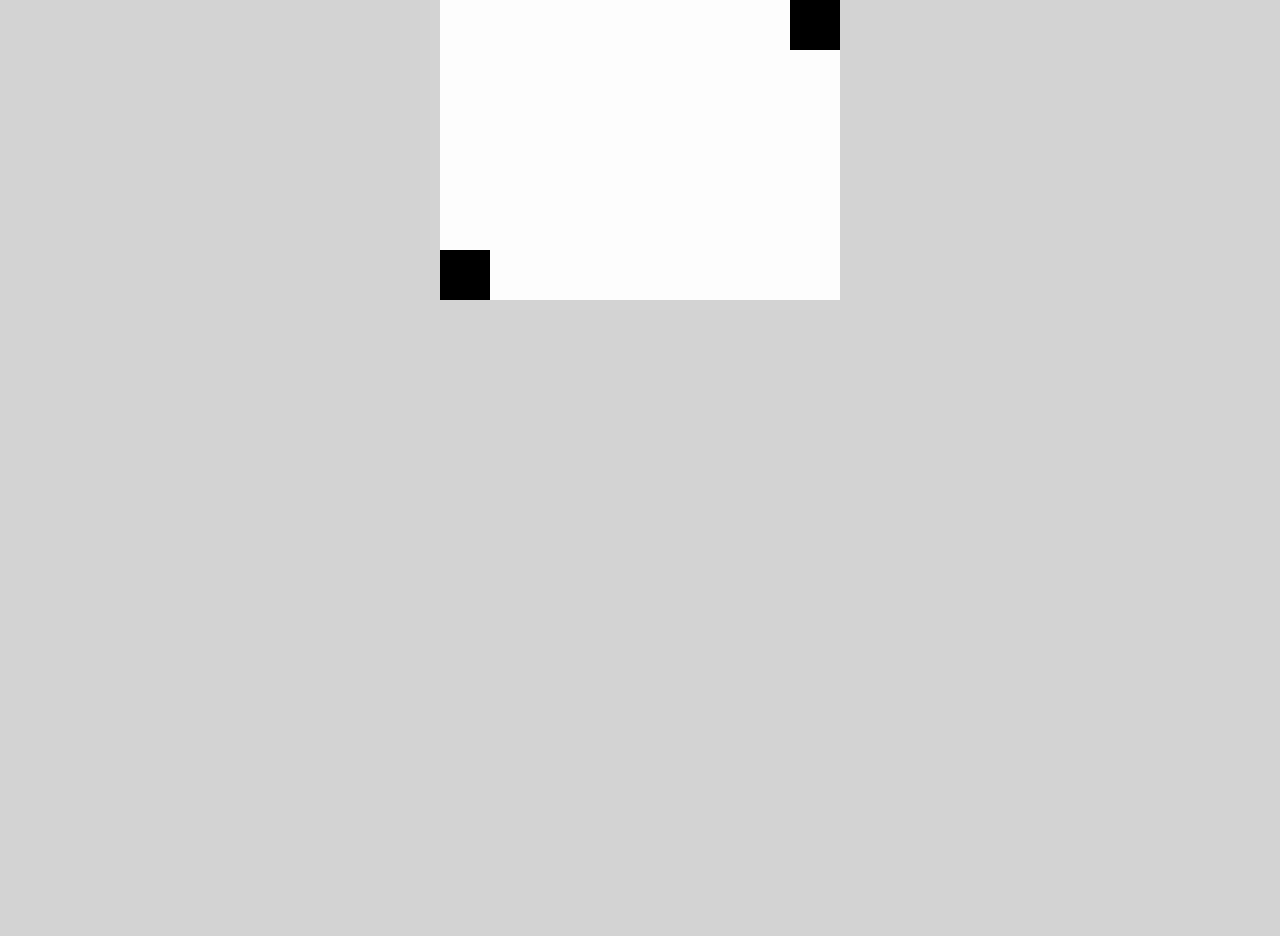
<file: index.html>
<!doctype html>
<html lang="en">
<head>
    <meta charset="UTF-8">
    <meta name="viewport"
          content="width=device-width, user-scalable=no, initial-scale=1.0, maximum-scale=1.0, minimum-scale=1.0">
    <meta http-equiv="X-UA-Compatible" content="ie=edge">
    <title>Document</title>
  <link rel="stylesheet" href="css/css.css">
</head>
<body>
<br>
<br>
<br>
<br>
<br>
<br>
<br>
<br>
<br>
<br>
<br>
<br>
<br>
<br>
<br>
<br>
<br>
<br>
<br>
<br>
<br>
<br>
<br>
<br>
<br>
<br>
<br>
<br>
<br>
<br>
<br>
<br>
<br>
<br>
<br>
<br>
<br>
<br>
<br>
<br>
<br>
<br>
<br>
<br>
<br>
<br>
<br>
<br>
<br>
<br>
<br>
<br>

    <div class="father">
        <div class="box_1"></div>
        <div class="box_2"></div>

</div>

</body>
</html>
</file>
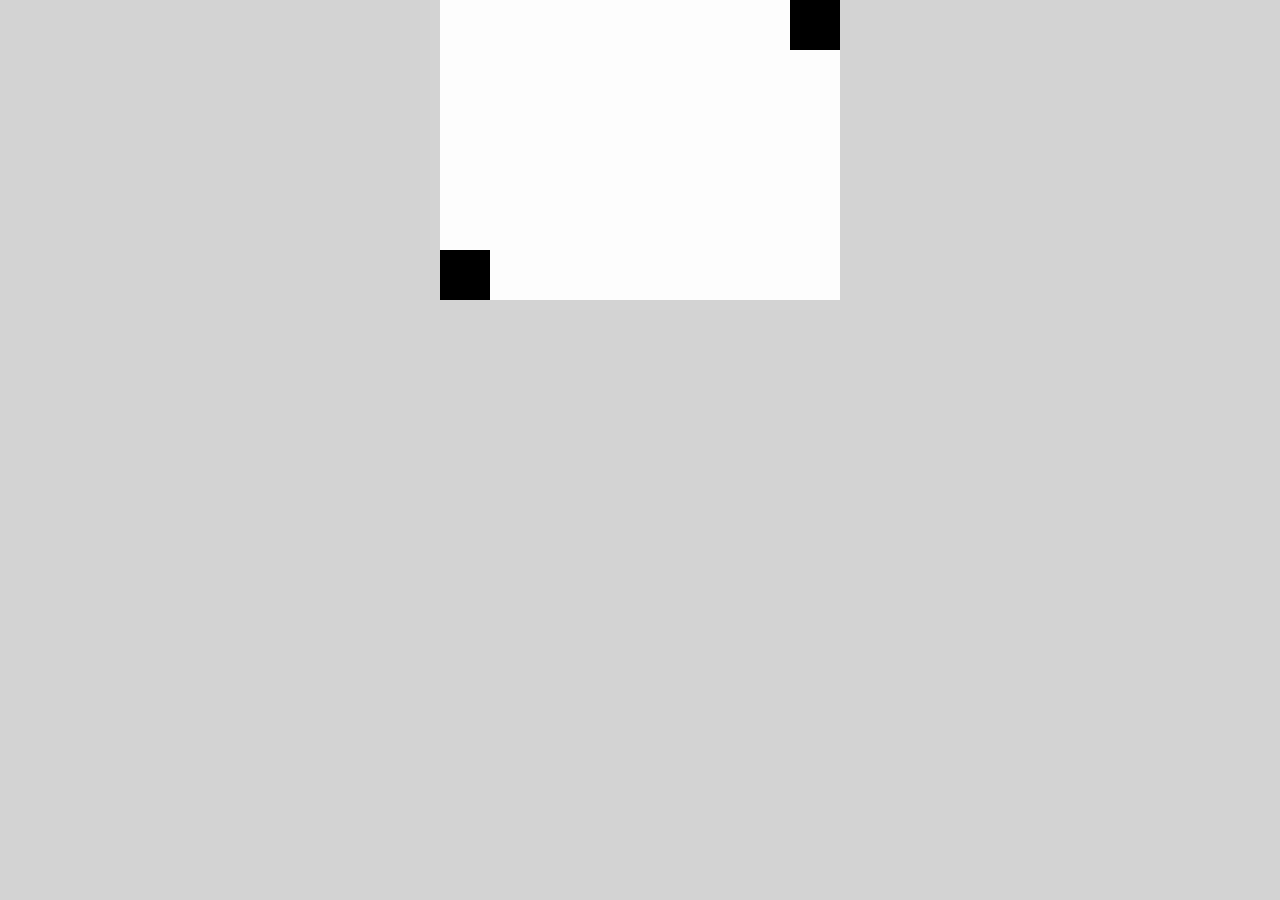
<file: html.html>
<!doctype html>
<html lang="en">
<head>
    <meta charset="UTF-8">
    <meta name="viewport"
          content="width=device-width, user-scalable=no, initial-scale=1.0, maximum-scale=1.0, minimum-scale=1.0">
    <meta http-equiv="X-UA-Compatible" content="ie=edge">
    <title>Document</title>
  <link rel="stylesheet" href="css/css.css">
</head>
<body>
<div class="father">
  <div class="box_1"></div>
  <div class="box_2"></div>
<br>
<br>
<br>
<br>
<br>
<br>
<br>
<br>
<br>
<br>
<br>
<br>
<br>
<br>
<br>
<br>
<br>
<br>
<br>
<br>
<br>
<br>
<br>
<br>
<br>
<br>
<br>
<br>
<br>
<br>
</div>

</body>
</html>
</file>
<file: css/css.css>
*{
    box-sizing: border-box;
    margin: 0;
    padding: 0;
}
body{
    background: #d3d3d3;
    display: flex;
    justify-content: center;
    align-items: center;
    overflow-y: scroll;
}
.father {
    width: 400px;
    height: 300px;
    background: #fdfdfd;
    position: fixed;
    top: 0;

}
.box_1{
    background-color: #000;
    width: 50px;
    height: 50px;
    border: 3px solid;
    position: absolute;
    right: 350px;
    top: 250px;
}
.box_2 {
    background-color: #000;
    width: 50px;
    height: 50px;
    border: 3px solid;
    position: absolute;
    left: 350px;
    top: 0;
}
</file>
